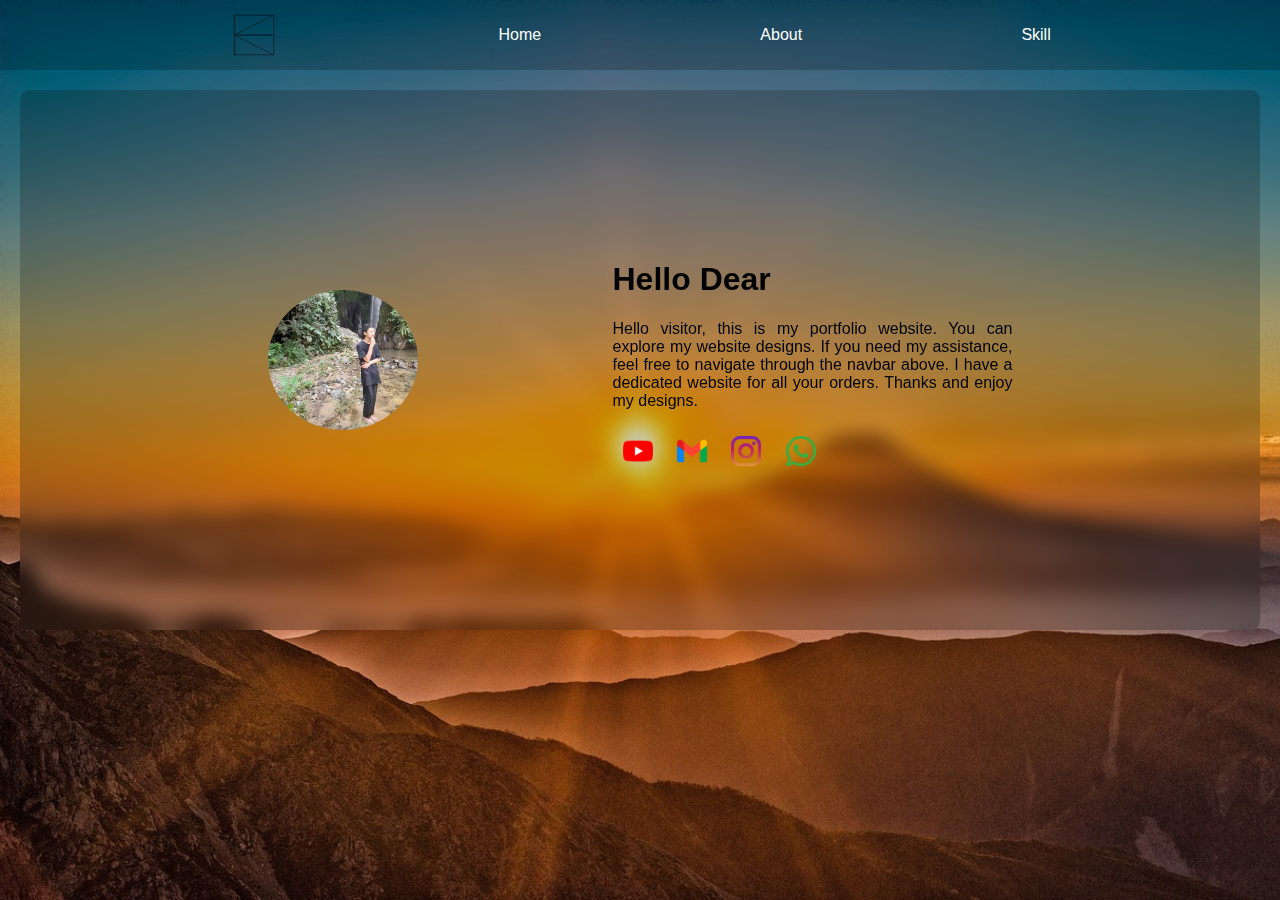
<file: index.html>
<!DOCTYPE html>
<html lang="en">

<head>
    <meta charset="UTF-8">
    <meta name="viewport" content="width=device-width, initial-scale=1.0">
    <title>Portfolio</title>
    <link rel="stylesheet" href="style.css">
    <link rel="icon" href="Foto/Logo.png">
</head>

<body>
    <div class="nav">
        <img src="Foto/Logo.png" alt="Logo" class="logo">
        <a href="#" class="link">Home</a>
        <a href="https://azk08.github.io/portfolio/" class="link" target="_blank">About</a>
        <a href="./plan/index.html" target="_blank" rel="" class="link">Skill</a>
    </div>
    <div class="done">
        <img src="Foto/11.jpg" alt="Profile Picture" class="pp">
        <div class="teks">
            <h1 class="judul">Hello Dear</h1>
            <p class="isi">Hello visitor, this is my portfolio website. You can explore my website designs. If you need my assistance, feel free to navigate through the navbar above. I have a dedicated website for all your orders. Thanks and enjoy my designs.</p>
            <a href="https://youtube.com/@asikinmasbro080?feature=shared" target="_blank"><img src="Foto/youtube.png" alt="youtube" class="icon"></a>
            <a href="mailto:aufa.ziya118@gmail.com" target="_blank"><img src="Foto/gmail.png" alt="gmail" class="icon"></a>
            <a href="https://www.instagram.com/aufa.ziyakhairi0808" target="_blank"><img src="Foto/instagram.png" alt="instagram" class="icon"></a>
            <a href="https://wa.me/6282111843492" target="_blank"><img src="Foto/whatsapp.png" alt="whatsapp" class="icon"></a>
        </div>
    </div>
</body>

</html>
</file>
<file: style.css>
/* Add this to your style.css file */

body {
    margin: 0;
    font-family: sans-serif;
    background-image: url(Foto/mount-fuji-2297961_1280.jpg);
    background-attachment: fixed;
    background-repeat: no-repeat;
    background-size: cover;
}

.nav {
    padding: 10px;
    display: flex;
    background-color: rgba(0, 0, 0, .2);
    justify-content: space-evenly;
    align-items: center;
    position: sticky;
    top: 0;
}

.logo {
    width: 50px; /* Adjust the size as needed */
}

.link {
    text-decoration: none;
    color: white;
}

.done {
    text-align: center;
    display: flex;
    justify-content: space-around;
    align-items: center;
    padding: 150px;
    background-color: rgba(0, 0, 0, .2);
    margin: 20px;
    border-radius: 9px;
    flex-wrap: wrap;
    backdrop-filter: blur(10px);
}

img.pp{
    width: 150px;
    border-radius: 90%;
}

.teks{
    width: 400px;
    text-align: justify;
}

.nav :hover{
    background-color: rgba(0, 0, 0, 0.2);
    padding: 1px;
    border-radius: 3px;
    color: white;
    transition: 0.3s;
}

.footer{
    padding: 1px;
    width: auto;
    background-color: rgba(0, 0, 0, .2);
}

img.icon{
    width: 30px;
    margin: 10px;
}

@media screen and (max-width:780px) {
    .nav{
        padding:10px;
    }
    .done{
        padding: 15px;
    }
    .teks{
        padding: 1px;
    }
}
</file>
